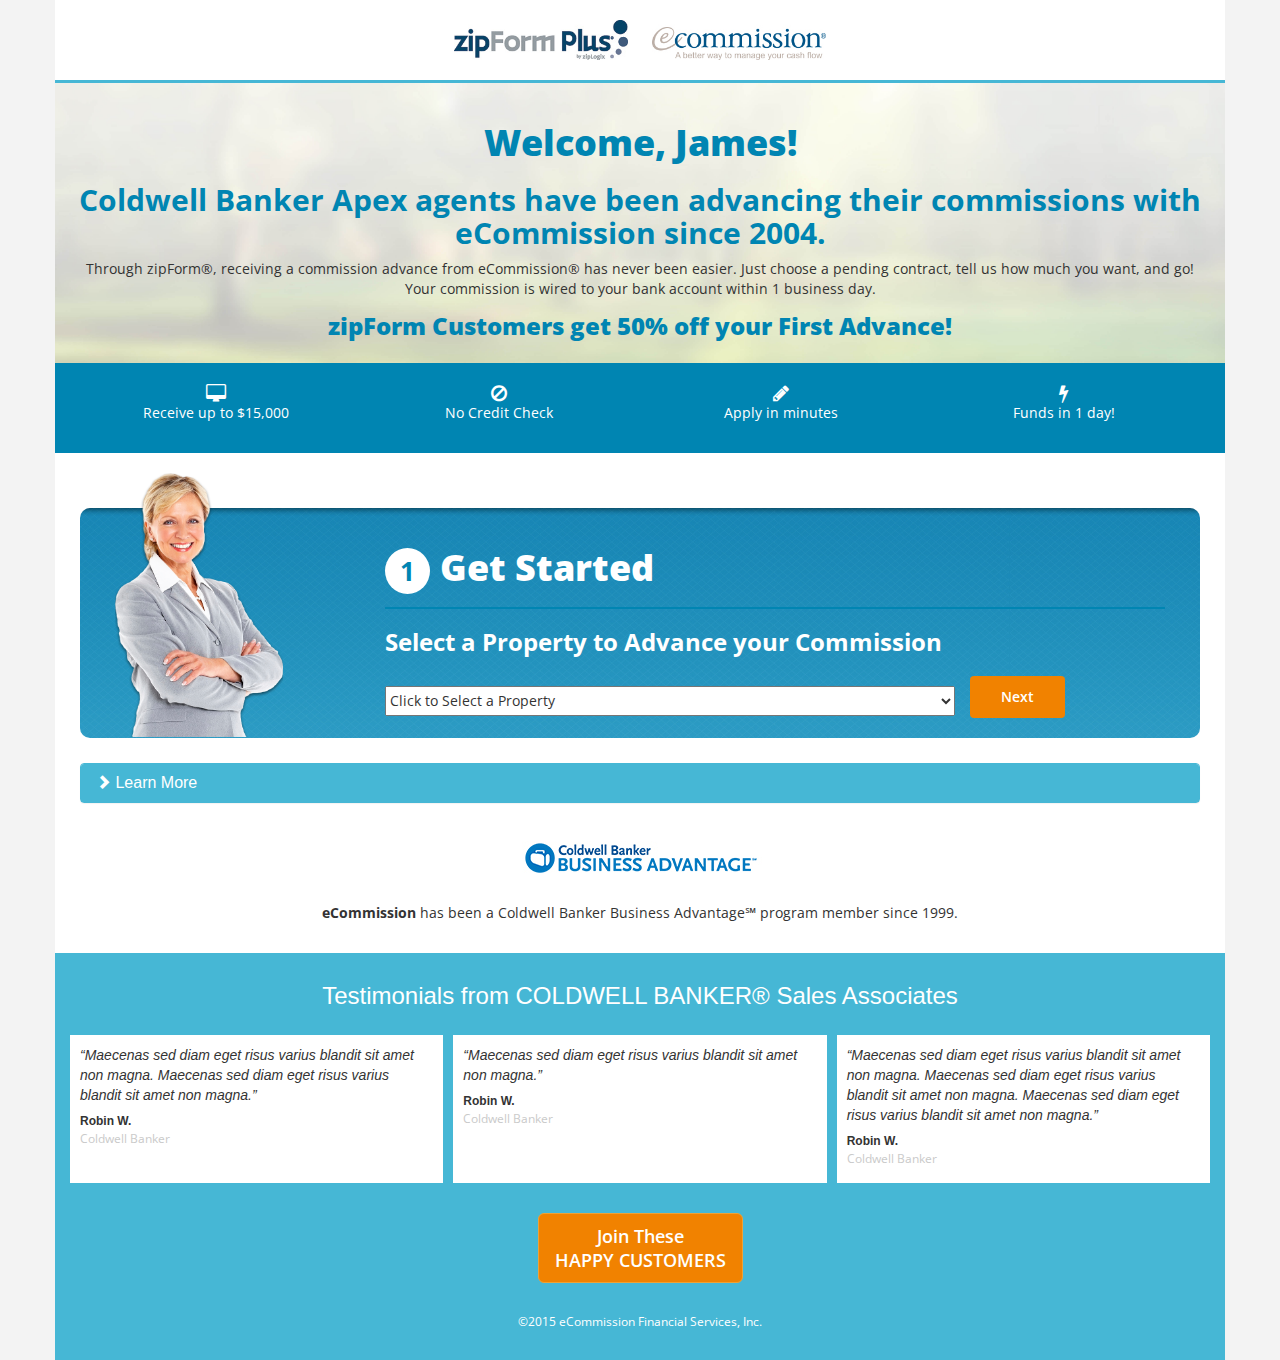
<file: index.html>
<!DOCTYPE html>
<html lang="en">
<head>
<title>DEV: zipForms - A </title>
<!--Character Encoding-->
<meta charset="utf-8">
<!--IE compatibility mode-->
<meta http-equiv="X-UA-Compatible" content="IE=edge">
<!--Mobile Device Support-->
<meta name="viewport" content="width=device-width, initial-scale=1">
<!-- Google Fonts -->
<link href="https://fonts.googleapis.com/css?family=Open+Sans:400italic,800italic,400,700,800,900" rel="stylesheet" type="text/css">
<!-- Bootstrap CSS -->
<link rel="stylesheet" href="https://maxcdn.bootstrapcdn.com/bootstrap/3.3.2/css/bootstrap.min.css">
<!-- Font Awesome Icons -->
<link href="https://maxcdn.bootstrapcdn.com/font-awesome/4.2.0/css/font-awesome.min.css" rel="stylesheet">
<!-- Custom CSS -->
<link rel="stylesheet" href="css/main-styles.css">
<!-- What it Cost CSS -->
<link rel="stylesheet" href="css/slider.css">
<!-- Slider CSS -->
<link rel="stylesheet" href="css/jquery.nouislider.css">
<!-- jQuery served for Google -->
<script src="https://ajax.googleapis.com/ajax/libs/jquery/1.11.2/jquery.min.js"></script>
<!-- Bootstrap JavaScript -->
<script src="https://maxcdn.bootstrapcdn.com/bootstrap/3.3.2/js/bootstrap.min.js"></script>
<!-- Slider JS -->
<script src="js/slider.js"></script>
<script src="js/jquery.nouislider.all.min.js"></script>
<script src="js/jquery.nouislider.min.js"></script>

<!--it will help make your websites more compatible with old Internet Explorer browsers-->
<!-- HTML5 shim and Respond.js for IE8 support of HTML5 elements and media queries -->
<!-- WARNING: Respond.js doesn't work if you view the page via file:// -->
<!--[if lt IE 9]>
  <script src="https://oss.maxcdn.com/html5shiv/3.7.2/html5shiv.min.js"></script>
  <script src="https://oss.maxcdn.com/respond/1.4.2/respond.min.js"></script>
<![endif]-->

<style type="text/css">
</style>
</head>
<body>

<!-- container -->
<div class="container">
<div class="row">
<header>
  <img class="brand" src="imgs/zipform_logo.jpg" height="40" alt="">
  <img class="brand" src="imgs/ecommission_logo.jpg" height="40" alt="">
</header>
  
<main>
  <h1 class="h1">Welcome, James!</h1>
  <h2 class="h2">Coldwell Banker Apex agents have been advancing their commissions with eCommission since 2004.</h2>
  <p>Through zipForm&#174;, receiving a commission advance from eCommission&#174; has never been easier. Just choose a pending contract, tell us how much you want, and go! Your commission is wired to your bank account within 1 business day.</p>
<!--  <button href="#" type="button" class="btn btn-lg btn-warning">Let's Get Started</button>
  <p><span class="promo">zipForm&#174; customers get <strong>50% off</strong></span></p>-->
  <article>
  <a class="zf-50off" href="#">zipForm Customers get 50% off your First Advance!</a>
  </article>
</main>
  
<aside>
  <div class="col-sm-3 perk">
    <i class="fa fa-desktop fa-lg"></i>
    <p>Receive up to $15,000</p>
  </div>
  <div class="col-sm-3 perk">
    <i class="fa fa-ban fa-lg"></i>
    <p>No Credit Check</p>
  </div>
  <div class="col-sm-3 perk">
    <i class="fa fa-pencil fa-lg"></i>
    <p>Apply in minutes</p>
  </div>
  <div class="col-sm-3 perk">
    <i class="fa fa-bolt fa-lg"></i>
    <p>Funds in 1 day!</p>
  </div>
</aside>

<section id="property">
<div class="container property-container">
<div class="row">
  <div class="property col-md-12">
    <div class="col-md-3">
      <img class="property-image" src="imgs/cathy-property-panel.png" alt="">
    </div>
  
  <div class="col-md-9">
    <h1 class="h1-property"><span class="num">1</span>Get Started</h1>
    <hr class="hr-property">
  <h3 class="h3-property">Select a Property to Advance your Commission</h3>
  <!--<p class="p-property">Click the drop down below to select which property you would like to advance your commission from. Advance your commission up to 120 days before closing!</p>-->
  
  <div class="col-md-9 property-dropdown">
  <select>
  <optgroup class="optgroup">
    <option>Click to Select a Property</option>
    <option>9335 Great Panda Ave, Old House, SC, 29649</option>
    <option>3370 Jagged Anchor Lane, Liskeytown, MT, 59296</option>
    <option>4947 Old Beacon Common, Shongopovi, WY, 82725</option>
    <option>4271 Thunder Orchard, TownBluff, SC, 29815</option>
    <option>5821 Heather Sky Line, Glasgow, MT, 59308</option>
    <option>4836 Cotton Heights, Tooktocaugee, SD, 57270</option>
  </optgroup>
  </select>
  </div>
  <button class="btn btn-property pull-left">Next</button>
  </div>
</div>
</div>
</div>
</section>

<section id="lean-more">
<div class="container">
  <div class="row lm-row">
    <div class="col-md-12">
      <div class="panel panel-primary">
        <div class="panel-heading">
          <h3 class="panel-title"><span class="icon"><i class="glyphicon glyphicon-chevron-right"></i></span> Learn More</h3>
        </div>
        <div class="panel-body">
<div>
  <ul class="nav nav-tabs">
    <li class="active">
      <a class="lm-tabs"  href="#tab-one" data-toggle="tab">What to Expect</a>
    </li>
    <li>
      <a class="lm-tabs" href="#tab-two" data-toggle="tab">What It Costs</a>
    </li>
    <li>
      <a class="lm-tabs" href="#tab-three" data-toggle="tab">What if the Sale Cancels?</a>
    </li>
  </ul>

  <div class="tab-content">
    <div class="tab-pane active" id="tab-one">
      <div class="row lm-row">
      	<div class="col-sm-6 lm-read">
        <p>From start to finish, the eCommission process for advancing your commissions is fast and confidential. To qualify, you will need the following:</p>
        <ul>
          <li>An active real estate license.</li>
          <li>A pending sale closing within 120 days.</li>
          <li>Escrow file opened.</li>
          <li>A valid bank account.</li>
        </ul>
        </div>
        <div class="col-sm-6">
          <div class="row lm-row lm-container">
          	<div class="col-sm-6 col-xs-12 lm-icon-group">
              <img class="pull-left lm-icon" src="imgs/1-ApplyOnline.png" height="75" alt="">
              <div><p class="lm-icon-text">Submit application online in minutes.</p></div>
            </div>
            <div class="col-sm-6 col-xs-12 lm-icon-group">
              <img class="pull-left lm-icon" src="imgs/2-ReceiveAgreements.png" height="75" alt="">
              <div><p class="lm-icon-text">Receive agreement for you and your broker to approve.</p></div>
            </div>
          </div>
          <div class="row lm-row lm-container">
          	<div class="col-sm-6 col-xs-12 lm-icon-group">
              <img class="pull-left lm-icon" src="imgs/3-Underwriting.png" height="75" alt="">
              <div><p class="lm-icon-text">Funds wired in 1 business day.</p></div>
            </div>
            <div class="col-sm-6 col-xs-12 lm-icon-group">
              <img class="pull-left lm-icon" src="imgs/4-Funding.png" height="75" alt="">
              <div><p class="lm-icon-text">Advance repaid directly to eCommission at closing.</p></div>
            </div>
          </div>
        </div>
      </div>
    </div>

 <div class="tab-pane" id="tab-two">
      <div class="row lm-row">
        <div class="col-md-12">
        
<div class="pane" id="tab2">
  <h2 class="h2 center">Commission Advance Estimator</h2>
    <h2><span class="lm-cost-callout">Get up to $15,000</span></h2>
  <h3 class="h3 center">Slide to select your commission advance</h3>

  <div class="slider" id="commission"></div>

  <div class="row">
    <div class="col-sm-6">
      <table cellpadding="0" cellspacing="0" border="0">
        <tr class="advance">
          <td>Advance Amount</td>
          <td><div id="sliderValue">$0</div></td>
        </tr>
        <tr class="underline">
          <td>Fee</td>
          <td><div id="feesValue">$750</div></td>
        </tr>
        <tr class="total">
          <td>Due At Closing</td>
          <td><div id="totalValue">$8,250</div></td>
        </tr>
      </table>
    </div>
  
    <div class="col-sm-6" id="lm-slider">
      <p class="center"><br>
        <a class="joinButton btn btn-lg autoPromo">Let's Get Started<br>
          <small>No hidden fees. No credit check.</small>
        </a>
      </p>
      <p class="center small">  Your fees are tax deductible!</p>
    </div>
  
    <div class="col-sm-12">
    <br><br>
    <h2 class="h2 center">The cost of an
      <strong><span class="lm-brand-callout">eCommission</span></strong>
      advance
    </h2>
    <br>
    <ul>
      <li>Example is based on a 40 day closing. Longer advances available up to 120 days.</li>
      <li>The fee is added to your advance, meaning you pay nothing upfront to use this service.</li>
      <li>There is a 20-day grace period from the closing date to have the advance repaid without any additional cost.</li>
      <li>Advance limits may vary based on sales production.</li>
    </ul>
    <br>
    <div class="offer">
      <strong>NEW CUSTOMER BONUS</strong> 
      Receive 30% off your fee! Use code 30NEW<br>
    </div>
    </div>
  </div>
</div>

        </div>
      </div>
    </div>

    <div class="tab-pane" id="tab-three">
      <div class="row lm-row">
        <div class="col-md-12">
          <p class="center">
            <img src="imgs/90percent.png" height="100" width="300" class="responsive" alt="90% of Sales close successfully">
          </p>
          <p class="center">On average, 90% of single family residential sales close as expected. In those rare instances when a sale falls through, simply replace the advance using future earned commissions. </p><br>
          <p class="center">
          <a class="joinButton btn btn-lg autoPromo">Let's Get Started<br><small>Apply in minutes. No credit check.</small></a></p>
          <p class="center small">  Your fees are tax deductible!</p><br>
        </div>
      </div>
    </div>
  </div>
</div>

        </div>
      </div>
    </div>
  </div>
</div>
</section>
  
<!-- hide contact section
<section id="contact">
  <div class="info"><strong>Questions?</strong></div>
  <div class="info"><i class="fa fa-info-circle"></i> <a href="#"><strong>Learn more</strong></a></div> 
  <div class="info"><i class="fa fa-envelope"></i> email <a href="#">zipform@ecommission.com</a> or</div>
  <div class="info"><i class="fa fa-wechat"></i> <a href="#">click to chat</a></div>
</section>
-->
  
<section id="partner">
  <img src="imgs/alliance_logo.jpg" alt="">
  <p><strong>eCommission</strong> has been a Coldwell Banker Business Advantage&#8480; program member since 1999.</p>
</section>

<section id="testimonial">
  <h3 class="h3.white">Testimonials from COLDWELL BANKER&#174; Sales Associates</h3>
  <div class="endorsement clearfix">
    <div class="col-sm-4 post">
      <q>Maecenas sed diam eget risus varius blandit sit amet non magna. Maecenas sed diam eget risus varius blandit sit amet non magna.</q>
      <h6 class="h6"><strong>Robin W.</strong></h6>
      <p class="agent-office"><small>Coldwell Banker</small></p>
    </div>
    <div class="col-sm-4 post">
      <q>Maecenas sed diam eget risus varius blandit sit amet non magna.</q>
      <h6 class="h6"><strong>Robin W.</strong></h6>
      <p class="agent-office"><small>Coldwell Banker</small></p>
    </div>
    <div class="col-sm-4 post">
      <q>Maecenas sed diam eget risus varius blandit sit amet non magna. Maecenas sed diam eget risus varius blandit sit amet non magna. Maecenas sed diam eget risus varius blandit sit amet non magna.</q>
      <h6 class="h6"><strong>Robin W.</strong></h6>
      <p class="agent-office"><small>Coldwell Banker</small></p>
    </div>
  </div>
  <a href="#property">
    <button href="#property" type="button" class="btn btn-lg btn-warning join-btn">
      <p>Join These</p>
      <p>HAPPY CUSTOMERS</p>
    </button>
  </a>
</section>

<footer>
  <p class="text-center">©2015 eCommission Financial Services, Inc.</p>
  <!--<p class="pull-right">Privacy Policy</p>-->
</footer>
  
</div> <!-- End row -->
</div> <!-- End container -->

<script type="text/javascript">
$(".panel-body").hide();
$(document).on('click', '.panel-heading' || 'span.icon', function(e){
var $this = $(this);
if(!$this.hasClass('panel-collapsed')) {
	$this.parents('.panel').find('.panel-body').slideDown();
	$this.addClass('panel-collapsed');
	$this.find('i').removeClass('glyphicon-chevron-down').addClass('glyphicon-chevron-down');
} else {
	$this.parents('.panel').find('.panel-body').slideUp();
	$this.removeClass('panel-collapsed');
	$this.find('i').removeClass('glyphicon-chevron-down').addClass('glyphicon-chevron-right');
};
});
</script>
</body>
</html>
</file>
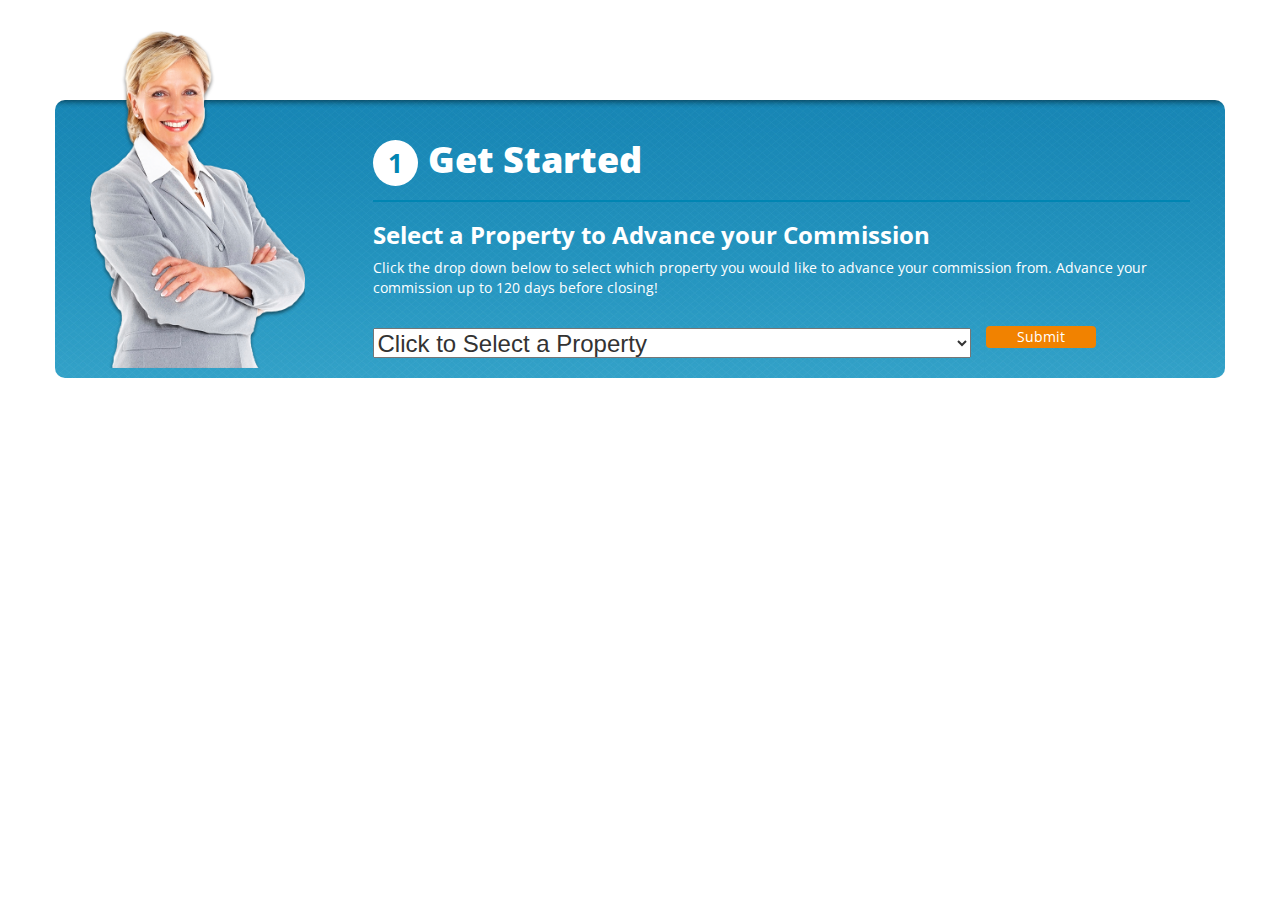
<file: get-started.html>
<!doctype html>
<html>
<head>
<meta charset="UTF-8">
<title>Properties - Get Started Snippet</title>

<link href="http://fonts.googleapis.com/css?family=Open+Sans:400,800,700" rel="stylesheet" type="text/css">
<!-- Bootstrap CSS -->
<link rel="stylesheet" href="https://maxcdn.bootstrapcdn.com/bootstrap/3.3.2/css/bootstrap.min.css">
<!-- Font Awesome Icons -->
<link href="//maxcdn.bootstrapcdn.com/font-awesome/4.2.0/css/font-awesome.min.css" rel="stylesheet">
<!-- Bootstrap JavaScript -->
<script src="https://maxcdn.bootstrapcdn.com/bootstrap/3.3.2/js/bootstrap.min.js"></script>
<!-- jQuery served for Google -->
<script src="https://ajax.googleapis.com/ajax/libs/jquery/1.11.2/jquery.min.js"></script>

<style>
* {
  margin:0;
  padding:0;
}
.property-container {
  margin-top:100px;
  position:relative;
}
.property {
  background-image:url(imgs/background-property-panel.jpg);
  background-repeat: repeat;
  background-color:#0085b2;
  padding:20px;
  overflow:hidden;
  border-radius:10px;
  overflow:visible;
}
.property-image {
  width:111%;
  margin:-105px 0;
}
.h1-property {
  color:#FFF;
  font-family: 'Open Sans', sans-serif;
  font-weight:800;
}
.h3-property {
  color:#fff;
  font-family: 'Open Sans', sans-serif;
  font-weight:700;
}
.p-property {
  color:#fff;
  font-family: 'Open Sans', sans-serif;
}
span.num {
  background-color:#FFF;
  color:#0085b2;
  font-size:26px;
  font-weight:700;
  padding:5px 15px;
  height:60px;
  width:160px;
  border-radius:50%;
  margin-right:10px;
}
.hr-property {
  border:1px solid #0085b2;
}
select {
  width:100%;
  height:30px;
  margin-top:20px;
  font-family:font-family: 'Open Sans', sans-serif;
  font-size:24px;
}
.btn-property,
.btn-property:visited {
  margin-top:18px;
  background-color:#f18200;
  color:#FFFFFF;
  font-family: 'Open Sans', sans-serif;
  font-weight:400;
  padding:0 30px;
}
.btn-property:hover,
.btn-property:active,
.btn-property:focus {
	color:white;
	outline:none;
}
.property-dropdown {
  padding-left:0;
}

/* Target FF */
@media screen and (-moz-images-in-menus:0){
  select {
    font-weight:normal;
	font-size:inherit;
  }
  .btn-property {
  	margin-top:20px;
	padding:3px 30px;
  }
  .property-image {
	width:111%;
	margin:-94px 0;
  }
  
  @media (max-width:350px){
	span.num{
	  display:none;
	}  
  }
  
  @media (min-width:1200px){
	.property-image {
	  width:85%;
	  margin:-78px 0px !important;
	}
  }
}

@media (max-width:767px){
  .property {
	border-radius:0;
  }
}

@media (max-width:991px){
  .btn-property {
	width:100%;
	margin-top:10px;
  }
  .property-image {
	display:none;
  }
  .property {
	overflow:hidden;
  }
  .property-dropdown {
	padding-right:0;
  }
}

@media (min-width:1200px){
  .property-image {
	width:85%;
	margin:-89px 0px;
  }
}
</style>
</head>

<body>
<div class="container property-container">
  <div class="row">
    <div class="property col-md-12">
      <div class="col-md-3">
  		<img class="property-image" src="imgs/cathy-property-panel.png" alt="">
   	  </div>
    
    <div class="col-md-9">
      <h1 class="h1-property"><span class="num">1</span>Get Started</h1>
      <hr class="hr-property">
    <h3 class="h3-property">Select a Property to Advance your Commission</h3>
    <p class="p-property">Click the drop down below to select which property you would like to advance your commission from. Advance your commission up to 120 days before closing!</p>
    
    <div class="col-md-9 property-dropdown">
    <select>
    <optgroup class="optgroup">
      <option>Click to Select a Property</option>
      <option>9335 Great Panda Ave, Old House, SC, 29649</option>
      <option>3370 Jagged Anchor Lane, Liskeytown, MT, 59296</option>
      <option>4947 Old Beacon Common, Shongopovi, WY, 82725</option>
      <option>4271 Thunder Orchard, TownBluff, SC, 29815</option>
      <option>5821 Heather Sky Line, Glasgow, MT, 59308</option>
      <option>4836 Cotton Heights, Tooktocaugee, SD, 57270</option>
    </optgroup>
    </select>
    </div>
	<button class="btn btn-property pull-left">Submit</button>
    </div>
  </div>
  </div>
</div>

</body>
</html>
</file>
<file: css/main-styles.css>
@charset "UTF-8";
/* Gereral */
body{
	background-color:#F3F3F3;
}
/* Typeography */
.h1 {
	color:#0085B2;
	font-family:"Open Sans", Helvetica, Arial, sans-serif;
	font-weight:800;
}
.h2 {
	color:#0085B2;
	font-family:"Open Sans", Helvetica, sans-serif;
	font-weight:700;
}
.h3 {
	color:#0085b2;
	font-family:"Open Sans", Helvetica, Arial, sans-serif;
}
.h3.white {
	color:#fff;
	font-family:"Open Sans", Helvetica, Arial, sans-serif;
}
.h6 {
	color:#333;
	font-style:normal;
	margin-bottom:0;
}
p {
	font-family:"Open Sans", Helvetica, Arial, sans-serif;
}
a {
	color:#333;
	text-decoration:underline;
}


/* buttons */
.btn {
	font-family:"Open Sans", Helvetica, Arial, sans-serif;
	font-weight:600;
	background-color:#F18200;
}
.btn > p {
	margin-bottom:0;
}
.btn:hover {
	background-color:#e77d01;
}
.join-btn {
	margin-top:10px;
}

/* header */
header {
	margin:0 auto;
	padding:20px 0;
	border-bottom:3px solid #46b7d5;
	text-align:center;
	background-color:#fff;
}
img[class="brand"]:first-child {
	margin-right:20px;
}

/* main */
main {
	text-align:center;
	background-image: url('../imgs/hero_background.jpg');
	background-size:cover;
	background-color:#46b7d5;
    background-repeat: no-repeat;
    background-position: center;
	padding:20px;
	color:#333;
}
.promo {
	color:#005488;
	font-size:12px;
}
/*.zf-promo {
	padding:15px;
	background-color:white;
	display:inline-block;
	color:#005488;
	font-weight:300;
	font-size:1.5em;
	text-decoration:none;
	border-bottom:3px solid #46b7d5;
	margin-top:5px;
	box-shadow:2px 2px 15px #7b7b7b;
}*/
.zf-50off{
	color:#0085B2;
	font-family:"Open Sans", Helvetica, Arial, sans-serif;
	font-weight:800;
	font-size:24px;
	text-decoration:none;
}
.zf-50off:hover{
	color:#0085B2;
	text-decoration:none;
}

/* perks */
aside {
	background-color:#0085B2;
	color:#FFFFFF;
	padding:20px;
	text-align:center;
	display : table;
	width:100%;
}
.perk {
	vertical-align:middle;
	height:auto;
}

/* property section */
#property {
	background-color:#fff;
	padding:15px 0 0 0;
}
.property-container {
  margin-top:40px;
  position:relative;
  padding:0 40px;
}
.property {
  background-image:url(../imgs/background-property-panel.jpg);
  background-repeat: repeat;
  background-color:#0085b2;
  padding:20px;
  /*overflow:hidden;*/
  border-radius:10px;
  overflow:visible;
}
.property-image {
  width:91.5%;
  margin:-64px 0;
}
.h1-property {
  color:#FFF;
  font-family: 'Open Sans', sans-serif;
  font-weight:800;
}
.h3-property {
  color:#fff;
  font-family: 'Open Sans', sans-serif;
  font-weight:700;
}
.p-property {
  color:#fff;
  font-family: 'Open Sans', sans-serif;
}
span.num {
  background-color:#FFF;
  color:#0085b2;
  font-size:26px;
  font-weight:700;
  padding:5px 15px;
  height:60px;
  width:160px;
  border-radius:50%;
  margin-right:10px;
}
.hr-property {
  border:1px solid #0085b2;
}
select {
  width:100%;
  height:30px;
  margin-top:20px;
  font-family:'Open Sans', sans-serif;
  /*font-size:24px;*/
}
.btn-property,
.btn-property:visited {
  margin-top:10px;
  background-color:#f18200;
  color:#FFFFFF;
  font-family: 'Open Sans', sans-serif;
  font-weight:700;
  padding:10px 30px;
}
.btn-property:hover,
.btn-property:active,
.btn-property:focus {
	color:white;
	outline:none;
}
.property-dropdown {
  padding-left:0;
}

/* Target FF */
@media screen and (-moz-images-in-menus:0) {
/*  select {
    font-weight:normal;
	font-size:inherit;
  }*/
  .btn-property {
  	margin-top:13px;
	padding:10px 30px;
  }
  .property-image {
	width:91.5%;
	margin:-60px 0;
  }

  @media (max-width:350px){
	span.num {
	  display:none;
	}  
  }
  
  @media (min-width:1200px){
	.property-image {
	  width:91.5%;
	  margin:-51px 0px !important;
	}
  }
}
/* End Target FF */

@media (max-width:767px){
  #property {
	padding-bottom:10px;
  }
  .property-container {
	margin-top:-10px !important;
	padding:15px;
  }
  .property {
	border-radius:0;
  }
}

@media (max-width:991px){
  .property-container {
	margin-top:20px;
  }
  .btn-property {
	width:100%;
	margin-top:10px;
  }
  .property-image {
	display:none;
  }
  .property {
	overflow:hidden;
  }
  .property-dropdown {
	padding-right:0;
  }
}

@media (min-width:1200px){
  .property-image {
	width:70%;
	margin:-55px 0px;
  }
}

/* learn more section */
#lean-more {
	background-color:white;
}
.row lm-row, .lm-row {
    margin-top: 25px;
    padding: 0 10px;
}
.icon {
    cursor:pointer;   
}
.panel-primary {
	border-color:#46B7D5;
	margin-bottom:0;
}
.panel-primary > .panel-heading {
	background-color:#46B7D5;
	border-color:#46B7D5;
}
.panel-heading span {
	margin-top: -20px;
	font-size: 15px;
}
a[class="lm-tabs"] {
	color:#d1d1d1;
	text-decoration:none;
}
.nav > li > a:focus,.nav > li > a:hover {
	background-color:transparent;
	color:#005488;
	border-color:transparent;
}
.nav-tabs > li.active > a,
.nav-tabs > li.active > a:focus,
.nav-tabs > li.active > a:hover {
	color:#005488;
}
.lm-container {
	margin-top:0;
	vertical-align:middle;
}
.lm-icon{
	padding-right:8px;
}
.lm-icon-text {
	margin-top:20px;
	margin-left:20px;
	font-size:12px;
	vertical-align:middle;
}

@media (max-width: 991px) { 
.lm-icon-text {
	display:inline-block;
	margin-top:8px;
	margin-left:0;
}
}

@media (max-width: 767px) { 
.nav-tabs {
	border:none;
}
.nav-tabs > li {
	float:none;
}
.nav-tabs > li > a {
	border-radius:4px;
}
.nav-tabs > li.active > a,
.nav-tabs > li.active > a:focus,
.nav-tabs > li.active > a:hover {
	border:1px solid #ddd;
}
.lm-read {
	margin-bottom:20px;
}
.lm-icon-group {
	padding-left:0;
}
.lm-icon-text {
	display:inherit;
	margin-top:30px;
}
}

/* contact section */
#contact {
	background-color:#ABE0ED;
	color:#333;
	padding:40px;
	text-align:center;
}
.info:first-child{
	font-style:italic;
}
.info {
	display:inline-block;
	margin-right:10px;
}
.info:last-child {
	margin-right:0;
}

/* partner alliance */
#partner {
	background-color:#FFFFFF;
	padding:20px;
	text-align:center;
	color:#333;
}
#partner > img {
	margin-top:10px;
}
#partner > p {
	margin-top:20px;
}

/* testimonials */
#testimonial{
	background-color:#46b7d5;
	color:#fff;
	padding:10px;
	text-align:center;
}
.endorsement {
	margin:20px 0;
	overflow: hidden;
}
.post {
	background-color:#FFFFFF;
	color:#333;
	padding:10px;
	text-align:left;
	background-clip: padding-box;
    border: 5px solid transparent;
	font-style:italic;
	
	margin-bottom: -99999px;
    padding-bottom: 99999px;
}
.agent-office {
	font-style:normal;
	color:#cacaca;
} 

/* footer */
footer {
	background-color:#46b7d5;
	color:#fff;
	padding:20px;
	font-size:12px;
}
</file>
<file: css/slider.css>
/* buttons */
.btn {
	font-family:"Open Sans", Helvetica, Arial, sans-serif;
	font-weight:600;
	color:#fff;
	background-color:#F18200;
	text-decoration:none;
}
.btn:hover {
	color:#fff;
	background-color:#e77d01;
}
#lm-slider .btn:hover small {
	font-weight: 600;
}
#lm-slider p.small {
	font-size: 13px;
	text-align: center;
	padding-top: 7px;
}

/* center headings */
h2.center, h3.center {
	display: block;
	text-align: center;
}
p.center {
	display: block;
	/*width: 75%;*/
	margin: 0px auto;
	text-align: center;
}
.lm-cost-callout {
	color:#46b7d5;
	font-family:"Open Sans", Helvetica, Arial, sans-serif;
	font-weight:800;
	font-size:46px;
	display: block;
	text-align: center;
}
.lm-brand-callout {
	color:#46b7d5;
	font-family:"Open Sans", Helvetica, Arial, sans-serif;
	font-weight:800;
	font-size:32px;
	text-align: center;
}
p.small {
	font-size: 13px;
	text-align: center;
	padding-top: 7px;
}

/* pricing table */
table {
  	border: 10px solid #FFF;
  	box-shadow: 0 0 5px rgba(0,0,0,.2);
  	width: 90%;
  	-moz-box-sizing: border-box;
  	box-sizing: border-box;
  	margin: 0 auto;
}
table td {
  	background-color: #EEE;
  	padding: 5px 10px;
  	font-size: 130%;
}
tr.underline td {
  	border-bottom: 3px double #AAA;
}

/* advance amount */
#sliderValue {
  	font-weight: bold;
  	color: #0085B2;
  	font-size: 120%;
}

/* due at closing */
#totalValue {
  	color: #000;
}

/* slider bar */
#commission {
  	margin: 30px 0 50px 0;
}

/*slider color*/
.noUi-connect {
  	background: none repeat scroll 0 0 #46B7D5 !important;
}

/* promo */
.offer {
	border-radius:10px;
	color: #FFF;
	background-color: #46B7D5;
	padding: 20px;
	text-align: center;
	font-size:24px;
}
</file>
